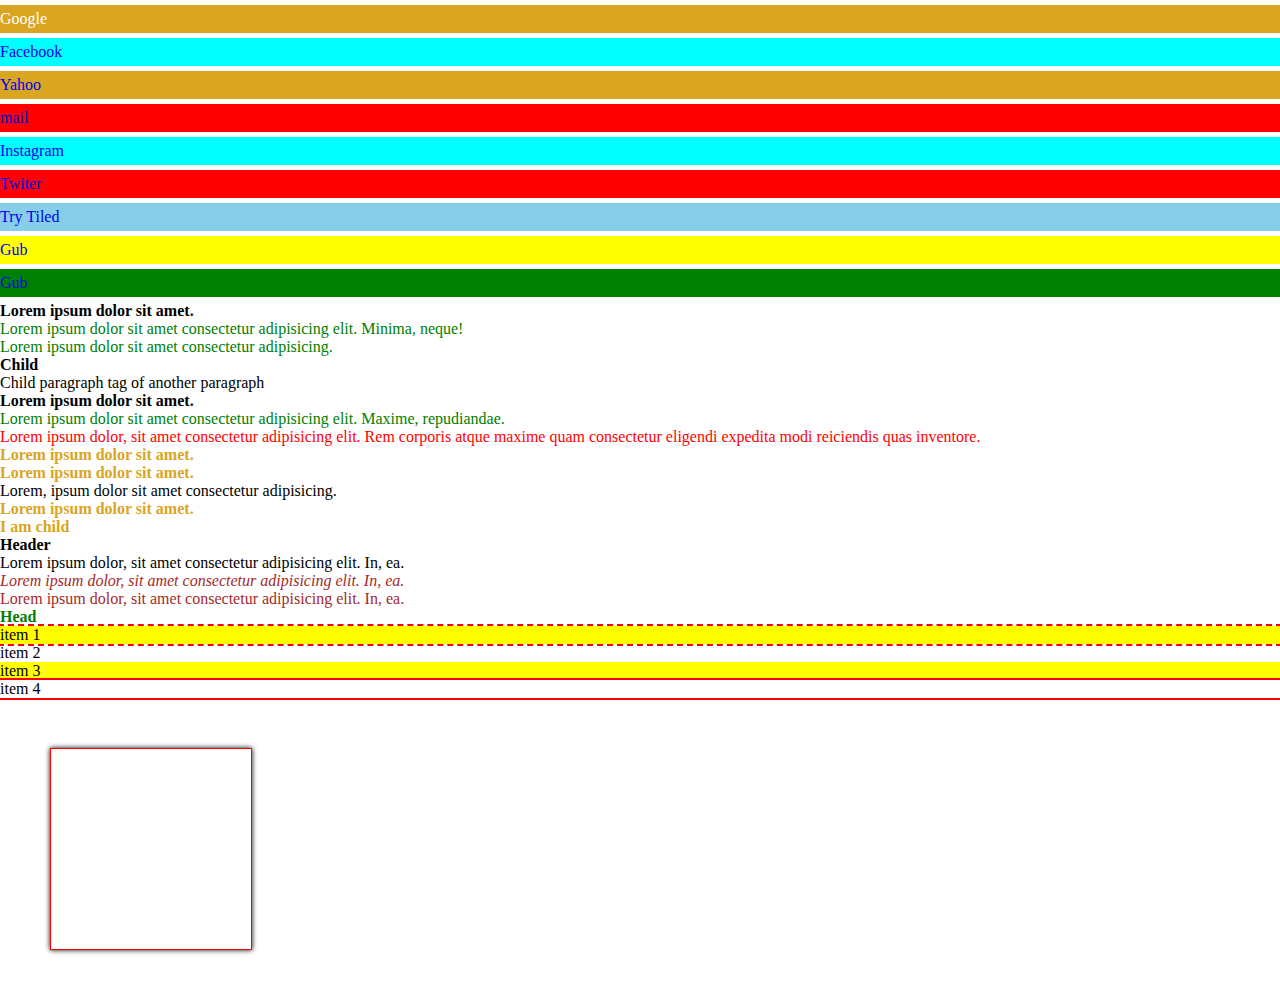
<file: Milestone_1/Module_2/index.html>
<!DOCTYPE html>
<html lang="en">

<head>
    <meta charset="UTF-8">
    <meta name="viewport" content="width=device-width, initial-scale=1.0">
    <title>Explore Basic CSS</title>
    <link rel="stylesheet" href="./css/style.css">
</head>

<body>
    <div>
        <a title="google" href="https://www.google.com" target="_blank" rel="noopener noreferrer">Google</a>
        <a href="http://www.facerambook.com" target="_blank" rel="noopener noreferrer">Facebook</a>
        <a href="https://www.yahoo.com" target="_blank" rel="noopener noreferrer">Yahoo</a>
        <a href="http://www.mail.org" target="_blank" rel="noopener noreferrer">mail</a>
        <a href="http://www.instagram.edu" target="_blank" rel="noopener noreferrer">Instagram</a>
        <a href="http://www.twiter.org" target="_blank" rel="noopener noreferrer">Twiter</a>
        <a title="try Tiled" href="http://www.tiled.to" target="_blank" rel="noopener noreferrer">Try Tiled</a>
        <a title="Green University" href="http://www.tiled.to" target="_blank" rel="noopener noreferrer">Gub</a>
        <a title="Green university" href="http://www.tiled.stu" target="_blank" rel="noopener noreferrer">Gub</a>
    </div>
    <div class="container">
        <div class="product">
            <h3>Lorem ipsum dolor sit amet.</h3>
            <p>Lorem ipsum dolor sit amet consectetur adipisicing elit. Minima, neque!</p>
            <p>Lorem ipsum dolor sit amet consectetur adipisicing.</p>
            <h4>Child</h4>
            <div>
                <p>Child paragraph tag of another paragraph</p>
            </div>
            </p>
            <h4>Lorem ipsum dolor sit amet.</h4>
            <p>Lorem ipsum dolor sit amet consectetur adipisicing elit. Maxime, repudiandae.</p>
        </div>
        <p>Lorem ipsum dolor, sit amet consectetur adipisicing elit. Rem corporis atque maxime quam consectetur eligendi
            expedita modi reiciendis quas inventore.</p>
        <h3>Lorem ipsum dolor sit amet.</h3>
        <h3>Lorem ipsum dolor sit amet.</h3>
        <p>Lorem, ipsum dolor sit amet consectetur adipisicing.</p>
        <h3>Lorem ipsum dolor sit amet.
            <h3>I am child</h3>
        </h3>
    </div>
    <div>
        <h2>Header</h2>
        <p>Lorem ipsum dolor, sit amet consectetur adipisicing elit. In, ea.</p>
        <p>Lorem ipsum dolor, sit amet consectetur adipisicing elit. In, ea.</p>
        <p>Lorem ipsum dolor, sit amet consectetur adipisicing elit. In, ea.</p>
    </div>

    <div class="apple">
        <h4>Head</h4>
        <p>item 1</p>
        <p>item 2</p>
        <p>item 3</p>
        <p>item 4</p>
    </div>
    <div class="box-container">
        <div class="box"></div>
    </div>

</body>

</html>
</file>
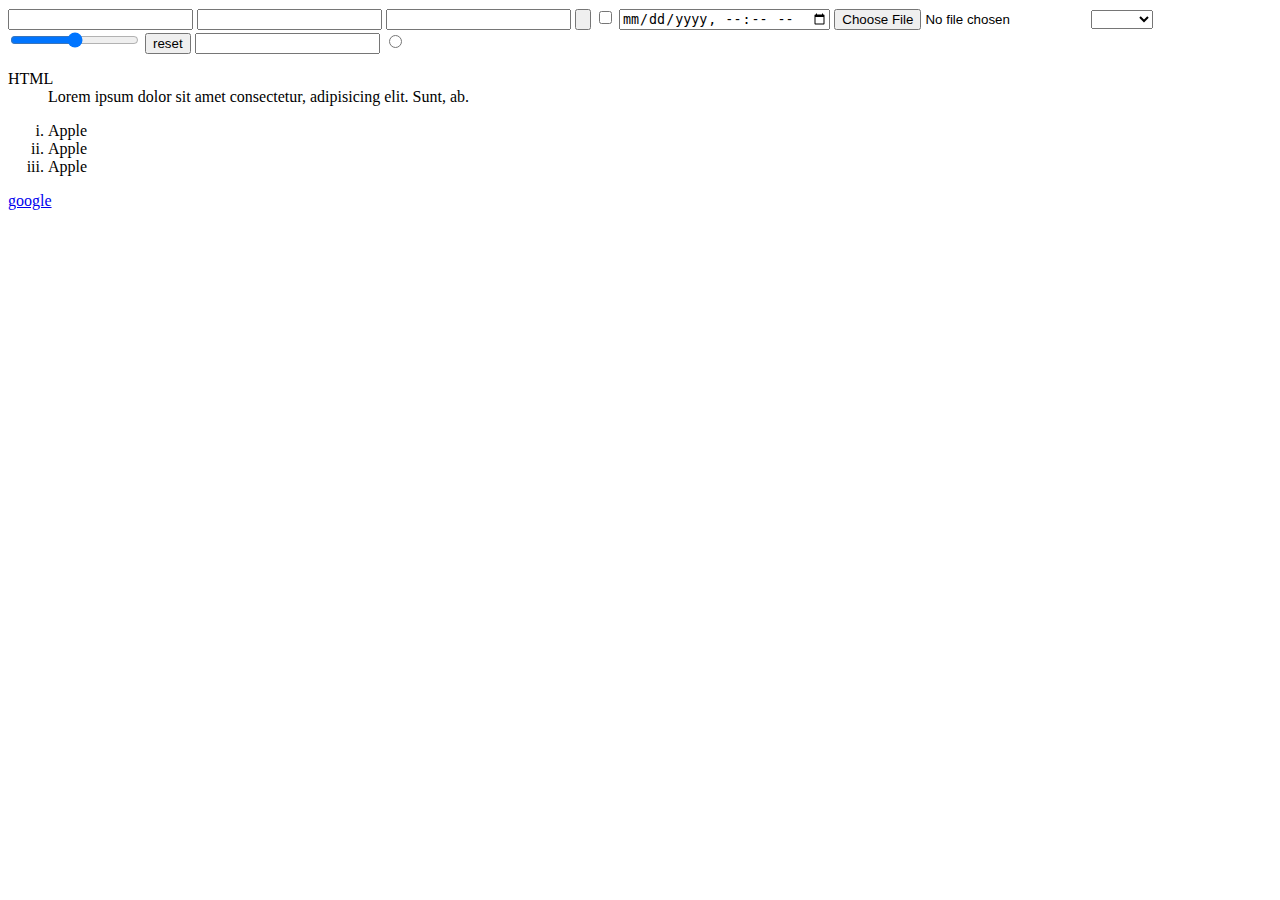
<file: Milestone_1/Module_1/form.html>
<!DOCTYPE html>
<html lang="en">

<head>
    <meta charset="UTF-8">
    <meta name="viewport" content="width=device-width, initial-scale=1.0">
    <title>Document</title>
    <link rel="shortcut icon" href="favicon.ico" type="image/x-icon">
</head>

<body>
    <input type="text">
    <input type="password">
    <input type="email">
    <input type="button" value="">
    <input type="checkbox" name="" id="">
    <input type="datetime-local" name="" id="">
    <input type="file" name="" id="">
    <select name="" id="">
        <option value=""></option>
        <option value="Tea">Tea</option>
        <option value="Coffee">Coffee</option>
    </select>

    <input type="range" name="" id="">
    <input type="reset" value="reset">
    <input type="search" name="" id="">
    <input type="radio" name="" id="">

    <dl>
        <dt>HTML</dt>
        <dd>Lorem ipsum dolor sit amet consectetur, adipisicing elit. Sunt, ab.</dd>

    </dl>
    <ol type="i">
        <li>Apple</li>
        <li>Apple</li>
        <li>Apple</li>
    </ol>
    <a href="google.com">google</a>
</body>

</html>
</file>
<file: Milestone_1/Module_2/css/style.css>
* {
    margin: 0;
    padding: 0;
    font-size: 1.6rem;
}

html{
    font-size: 62.5%;
    box-sizing: border-box;
}

a {
    text-decoration: none;
    display: block;
    padding: 5px 0;
    margin: 5px 0;
    font-size: 1.6rem;
}
/* Attribute Selector */
a[title="google"] {
    color: white;
}

a[href="http://www.facebook.com"] {
    color: red;
}

a[href$=".org"] {
    background: red;
}

a[href^="https"] {
    background: goldenrod;
}

a[href*="ram"] {
    background: cyan;
}

a[title~="Tiled"]{
    background: skyblue;
}
a[title~="University"]{
    background: yellow;
}

a[href^="http"][href$=".stu"]{
    background: green;
}


/* Relational Selector */

/* All p tag of product container  */
/* .product p{
    color: blue;
} */

/* Only Clild Not Grand Child */
.product > p{
    color:green;
}

.product + p{
    color: red;
}

.product ~ h3{
    color: goldenrod;
}

h2+p+p{
    font-style: italic;
}
h2 +p~p{
    color: brown;
}

/* All p of this html  */
/* *>p{
    font-size: 2rem;
} */


/* Pseudo class Selector  */
.apple >:first-child{
    color: green;
}
/* .apple >p:first-child{
    outline: 2px dashed red;
} */
.apple > p:first-of-type{
outline: 2px dashed red;
}
.apple p:last-child{
    outline: 2px solid red;
}
.apple p:nth-child(even){
    background: yellow;
}


.box-container{
    width: 20rem;
    height: 20rem;
    border: 1px solid red;
    margin: 5rem;
    box-shadow: 0px 0px 5px 0px black;
}

.box{
    width: 20rem;
    height: 20rem;
    background: rgba(255, 0, 0,0.5);
    border: 1rem solid rgba(0, 0, 0,0.5);
    display: none;
    /* visibility: hidden; */
}
</file>
